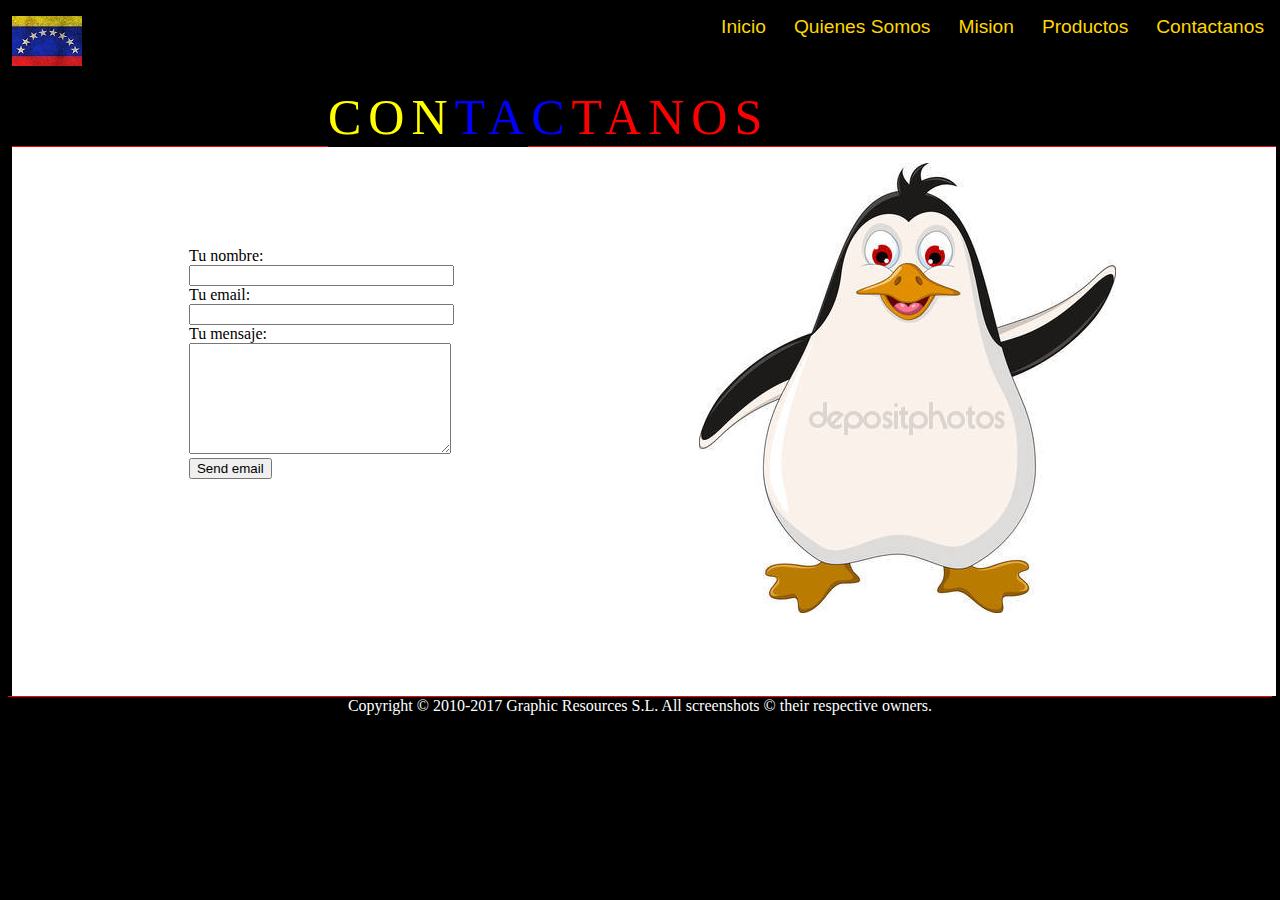
<file: contacto.html>
<!DOCTYPE html>
<html>
<head>
  <meta http-equiv="Content-Type" content="text/html; charset=UTF-8">
		<link href="css/contacto.css" rel="stylesheet" type="text/css"/>
		 <title>Traveling Enterprise</title>
</head>

<body>
<div class="page-container">
	<div class="header">
		<img class="logo" src="imagenes/venezuela.jpg">
		<p style="text-align:right;"> 
			<a href="index.html"><span>Inicio</span></a>
            <a href="quienes.html"><span>Quienes Somos</span></a>
            <a href="mision.html"><span>Mision</span></a>
            <a href="producto.html"><span>Productos</span></a>
            <a href="contacto.html"><span>Contactanos</span></a>
        </p>  
	  	
		<div class="producto">
			<p><span class="AMARILLO">CON</span><span class="AZUL">TAC</span><span class="ROJO">TANOS</span></p>
		</div> 
	</div>
	<div class="content">
		 <form id="contact_form" action="#" method="POST" enctype="multipart/form-data" style="margin-top: 25%;">
			<div class="row">
				<label for="name">Tu nombre:</label><br />
					<input id="name" class="input" name="name" type="text" value="" size="30" /><br />
			</div>
			<div class="row">
				<label for="email">Tu email:</label><br />
					<input id="email" class="input" name="email" type="text" value="" size="30" /><br />
			</div>
			<div class="row">
				<label for="message">Tu mensaje:</label><br />
				<textarea id="message" class="input" name="message" rows="7" cols="30"></textarea><br />
			</div>
			<input id="submit_button" type="submit" value="Send email" />
		</form>						
	</div>
	<div class="content-content">	
				<img src="imagenes/pin.jpg">
	</div>

</div>
	
<div class="div1">
	Copyright  ©  2010-2017 Graphic Resources S.L. All screenshots © their respective owners.
</div>
</body>
</html>
</file>
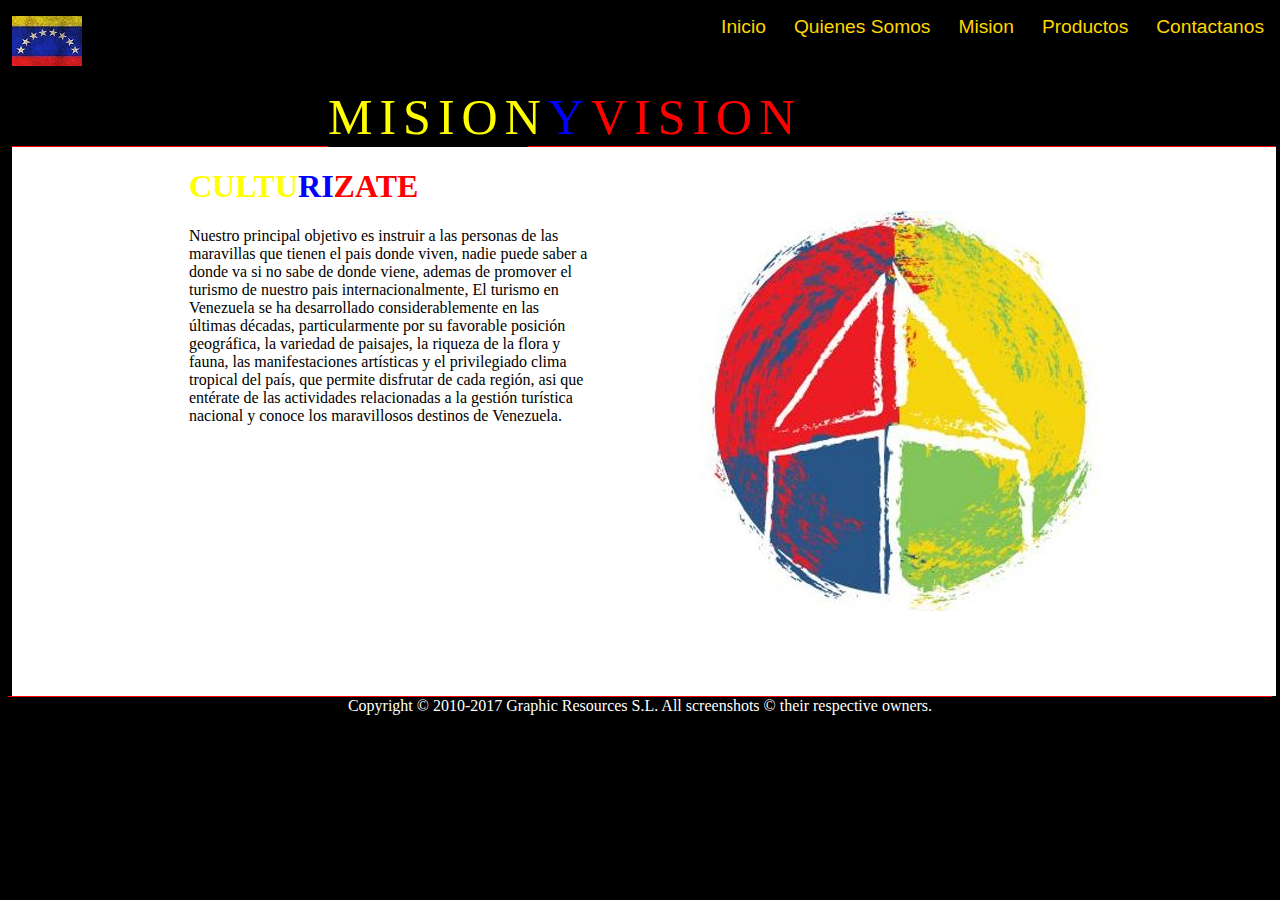
<file: mision.html>
<!DOCTYPE html>
<html>
<head>
  <meta http-equiv="Content-Type" content="text/html; charset=UTF-8">
		<link href="css/mision.css" rel="stylesheet" type="text/css"/>
		 <title>Traveling Enterprise</title>
</head>

<body>
<div class="page-container">
	<div class="header">
		<img class="logo" src="imagenes/venezuela.jpg">
		<p style="text-align:right;"> 
			<a href="index.html"><span>Inicio</span></a>
            <a href="quienes.html"><span>Quienes Somos</span></a>
            <a href="mision.html"><span>Mision</span></a>
            <a href="producto.html"><span>Productos</span></a>
            <a href="contacto.html"><span>Contactanos</span></a>
        </p>  
		<div class="producto">
			<p><span class="AMARILLO">MISION</span><span class="AZUL">Y</span><span class="ROJO">VISION</span></p>
		</div> 
	</div>
	<div class="content">
		 <h1 style="color: yellow;">CULTU<span class="AZUL">RI</span><span class="ROJO">ZATE</span></h1>
			<p>Nuestro principal objetivo es instruir a las personas de las maravillas que tienen el pais donde viven, nadie puede saber a donde va si no sabe de donde viene, ademas de promover el turismo de nuestro pais internacionalmente, El turismo en Venezuela se ha desarrollado considerablemente en las últimas décadas, particularmente por su favorable posición geográfica, la variedad de paisajes, la riqueza de la flora y fauna, las manifestaciones artísticas y el privilegiado clima tropical del país, que permite disfrutar de cada región, asi que entérate de las actividades relacionadas a la gestión turística nacional y conoce los maravillosos destinos de Venezuela.</p>
	</div>
	<div class="content-content">	
				<img src="imagenes/cultura.jpg">
	</div>

</div>
	
<div class="div1">
	Copyright  ©  2010-2017 Graphic Resources S.L. All screenshots © their respective owners.
</div>
</body>
</html>
</file>
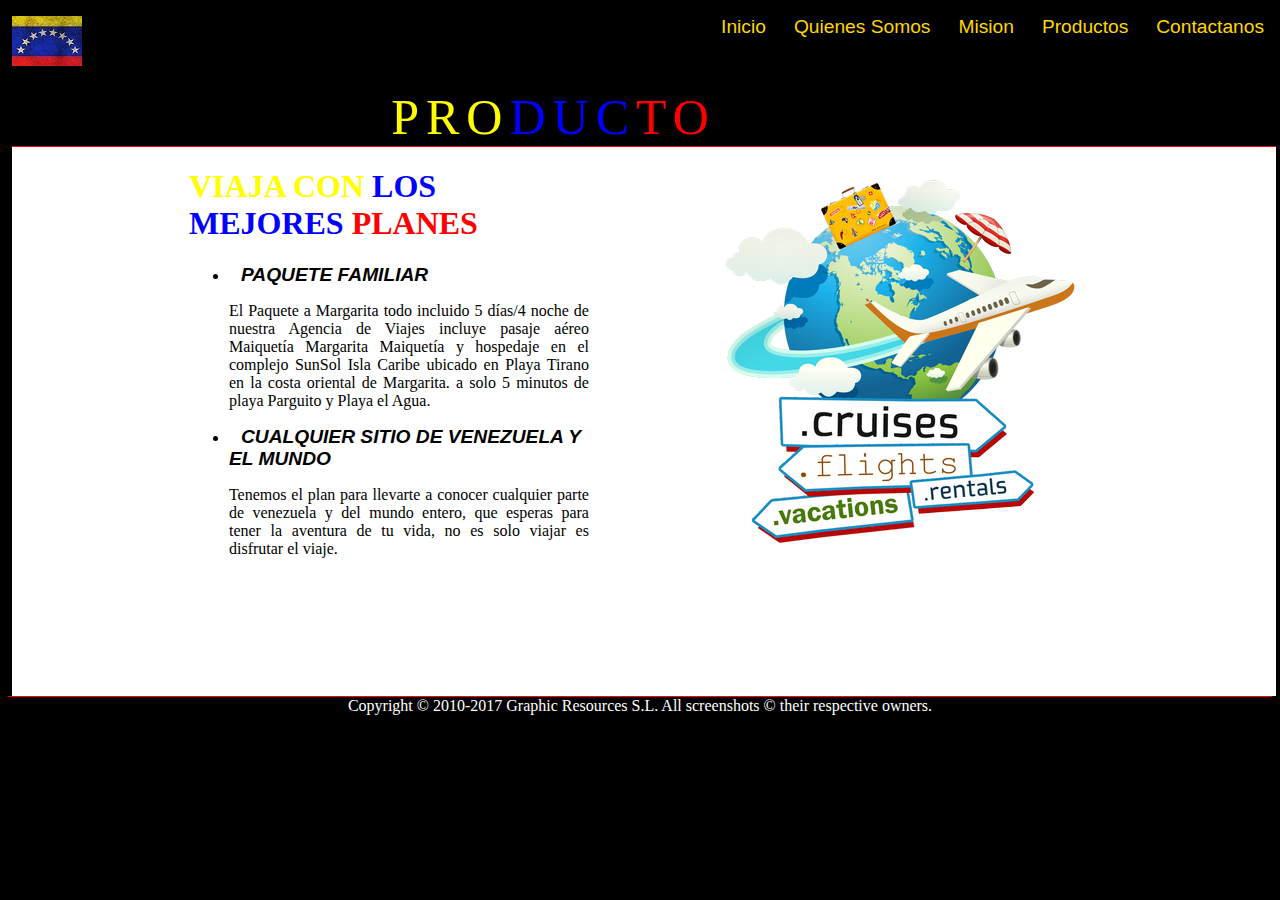
<file: producto.html>
<!DOCTYPE html>
<html>
<head>
  <meta http-equiv="Content-Type" content="text/html; charset=UTF-8">
		<link href="css/producto.css" rel="stylesheet" type="text/css"/>
		 <title>Traveling Enterprise</title>
</head>

<body>
<div class="page-container">
	<div class="header">
		<img class="logo" src="imagenes/venezuela.jpg">
		<p style="text-align:right;"> 
			<a href="index.html"><span>Inicio</span></a>
            <a href="quienes.html"><span>Quienes Somos</span></a>
            <a href="mision.html"><span>Mision</span></a>
            <a href="producto.html"><span>Productos</span></a>
            <a href="contacto.html"><span>Contactanos</span></a>
        </p>  
		<div class="producto">
			<p><span class="AMARILLO">PRO</span><span class="AZUL">DUC</span><span class="ROJO">TO</span></p>
		</div> 
	</div>
	<div class="content">
		 <h1 style="color: yellow;">VIAJA CON <span class="AZUL">LOS MEJORES</span><span class="ROJO"> PLANES</span></h1>
            <ul>
                <li>
                    <a href="" style="color: black; font-style: oblique;"><strong>PAQUETE FAMILIAR</strong></a><br>
                        <p style="text-align: justify;"> El Paquete a Margarita todo incluido 5 días/4 noche  de nuestra Agencia de Viajes incluye pasaje aéreo Maiquetía Margarita Maiquetía y hospedaje en el complejo SunSol Isla Caribe ubicado en Playa Tirano en la costa oriental de Margarita. a solo 5 minutos de playa Parguito y Playa el Agua.</p>
                </li>
                <li>
                    <a href="" style="color: black; font-style: oblique;"><strong>CUALQUIER SITIO DE VENEZUELA Y EL MUNDO</strong></a><br>
                        <p style="text-align: justify;"> Tenemos el plan para llevarte a conocer cualquier parte de venezuela y del mundo entero, que esperas para tener la aventura de tu vida, no es solo viajar es disfrutar el viaje.</p>
                    
                </li>
            </ul>
	</div>
	<div class="content-content">
		<img src="imagenes/tour.jpg">
	</div>

</div>
	
<div class="div1">
	Copyright  ©  2010-2017 Graphic Resources S.L. All screenshots © their respective owners.
</div>
</body>
</html>
</file>
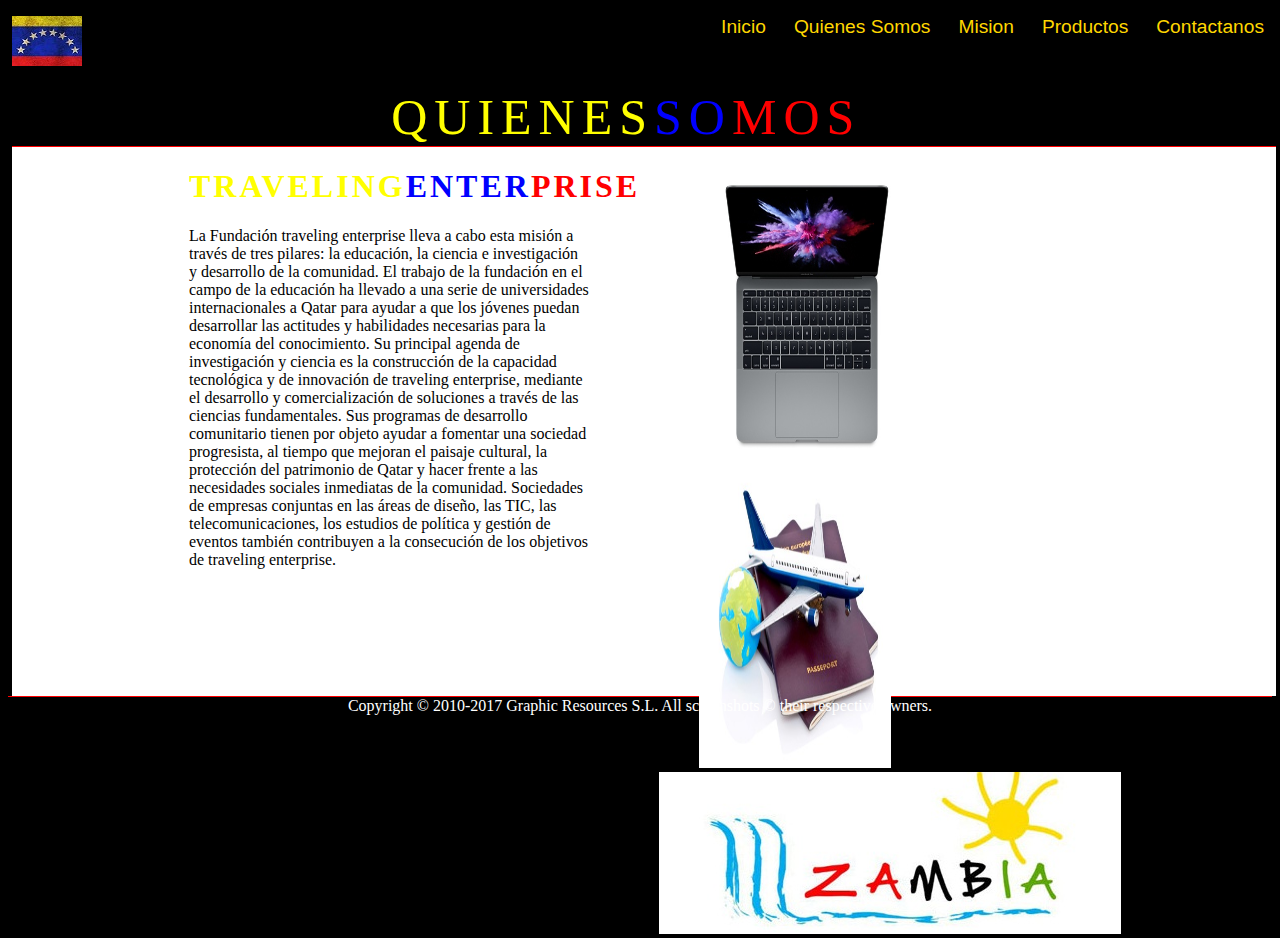
<file: quienes.html>
<!DOCTYPE html>
<html>
<head>
  <meta http-equiv="Content-Type" content="text/html; charset=UTF-8">
		<link href="css/quienes.css" rel="stylesheet" type="text/css"/>
		 <title>Traveling Enterprise</title>
</head>

<body>
<div class="page-container">
	<div class="header">
		<img class="logo" src="imagenes/venezuela.jpg">
		<p style="text-align:right;">
			<a href="index.html"><span>Inicio</span></a> 
            <a href="quienes.html"><span>Quienes Somos</span></a>
            <a href="mision.html"><span>Mision</span></a>
            <a href="producto.html"><span>Productos</span></a>
            <a href="contacto.html"><span>Contactanos</span></a>
        </p>  
		<div class="producto">
			<p><span class="AMARILLO">QUIENES</span><span class="AZUL">SO</span><span class="ROJO">MOS</span></p>
		</div> 
	</div>
	<div class="content">
		 <h1 style="color: yellow; letter-spacing: 3px;">TRAVELING<span class="AZUL">ENTER</span><span class="ROJO">PRISE</span></h1>
            <p>La Fundación traveling enterprise lleva a cabo esta misión a través de tres pilares: la educación, la ciencia e investigación y desarrollo de la comunidad. El trabajo de la fundación en el campo de la educación ha llevado a una serie de universidades internacionales a Qatar para ayudar a que los jóvenes puedan desarrollar las actitudes y habilidades necesarias para la economía del conocimiento. Su principal agenda de investigación y ciencia es la construcción de la capacidad tecnológica y de innovación de traveling enterprise, mediante el desarrollo y comercialización de soluciones a través de las ciencias fundamentales. Sus programas de desarrollo comunitario tienen por objeto ayudar a fomentar una sociedad progresista, al tiempo que mejoran el paisaje cultural, la protección del patrimonio de Qatar y hacer frente a las necesidades sociales inmediatas de la comunidad.
			Sociedades de empresas conjuntas en las áreas de diseño, las TIC, las telecomunicaciones, los estudios de política y gestión de eventos también contribuyen a la consecución de los objetivos de traveling enterprise.</p>
	</div>
	<div class="content-content">
				<a href="">
				<img class="two-columns" src="imagenes/compu.jpg" width="400;" height="300;"/></a>
  				<img class="two-columns" src="imagenes/avion.jpg" width="400;" height="300;" />
  			<div class="div2">
				<img src="imagenes/zambia.jpg">
			</div>
	</div>

</div>
	
<div class="div1">
	Copyright  ©  2010-2017 Graphic Resources S.L. All screenshots © their respective owners.
</div>
</body>
</html>
</file>
<file: css/contacto.css>
body {
 background-color: black;
}

.page-container{
	width:100%;
	background-color: white;
	height: 680px;
	margin-left: 4px;

}
.header{
	width: 100%;
	height: 130px;
	background-color: black;
	border-bottom: 1px solid red;
}
.logo{
	float: left;
	
}

.producto{
	background-color: black;
	width: 200px;
	height: 80px;
	margin-left: 25%;
	
	
	
	padding-bottom: 2px;
	text-align: center;
	letter-spacing: 7px;
	font-size: 50px;
}
.AMARILLO{
	color:yellow;
}
.AZUL{
	color:blue;
}
.ROJO{
	color:red;
}
.content{
	float: left;
 	width: 400px;
 	background-color: white;
	color:black;
	margin-bottom: 1em;
	height:300px;
	margin-left:14%;
}
.content-content{
	float: right;
 	width: 400px;
	color:white;
	margin-bottom: 1em;
	margin-top: 1em;
	height: 400px;
	margin-right:14%;
}
.two-columns{
	width: 48%;
	display: inline-block;
}
.div1{
	border-top: 1px solid red;
	color:white;
	text-align: center;
	background-color: black;
}
.div2{
	color: white;
	width: 400px;
	height: 130px;
	bottom: 0;
	float: right;
	background-color: black;
	margin-right: 10%;
	
}
a:link {
   color: gold;
   background-color: transparent;
   text-decoration: none;
   font-size: 120%;
   margin: 12px;
   margin-top: 10px;
   font-family: arial,sans-serif;
}
a:visited {
   color: blue;
   background-color: transparent;
   text-decoration: none;
   font-size: 150%;
}
a:hover {
   color: gray;
   background-color: transparent;
   text-decoration: none;
   font-size: 150%;
}
a:active {
   color: red;
   background-color: transparent;
   text-decoration: none;
   font-size: 150%;
}
</file>
<file: css/mision.css>
body {
 background-color: black;
}

.page-container{
	width:100%;
	background-color: white;
	height: 680px;
	margin-left: 4px;

}
.header{
	width: 100%;
	height: 130px;
	background-color: black;
	border-bottom: 1px solid red;
}
.logo{
	float: left;
	
}
.header-img{
	float: right;
	;
	margin-right: 3%;
}
.producto{
	background-color: black;
	width: 200px;
	height: 80px;
	margin-left: 25%;
	
	
	
	padding-bottom: 2px;
	text-align: center;
	letter-spacing: 7px;
	font-size: 50px;
}
.AMARILLO{
	color:yellow;
}
.AZUL{
	color:blue;
}
.ROJO{
	color:red;
}
.content{
	float: left;
 	width: 400px;
 	background-color: white;
	color:black;
	margin-bottom: 1em;
	height: 400px;
	margin-left:14%;
}
.content-content{
	float: right;
 	width: 400px;
	color:white;
	margin-bottom: 1em;
	margin-top: 4em;
	height: 400px;
	margin-right:14%;
}
.two-columns{
	width: 48%;
	display: inline-block;
}
.div1{
	border-top: 1px solid red;
	color:white;
	text-align: center;
}
.div2{
	color: white;
	width: 400px;
	height: 130px;
	bottom: 0;
	float: right;
	background-color: black;
	margin-right: 10%;
	
}
a:link {
   color: gold;
   background-color: transparent;
   text-decoration: none;
   font-size: 120%;
   margin: 12px;
   margin-top: 10px;
   font-family: arial,sans-serif;
}
a:visited {
   color: blue;
   background-color: transparent;
   text-decoration: none;
   font-size: 150%;
}
a:hover {
   color: gray;
   background-color: transparent;
   text-decoration: none;
   font-size: 150%;
}
a:active {
   color: red;
   background-color: transparent;
   text-decoration: none;
   font-size: 150%;
}
</file>
<file: css/producto.css>
body {
 background-color: black;
}

.page-container{
	width:100%;
	background-color: white;
	height: 680px;
	margin-left: 4px;

}
.header{
	width: 100%;
	height: 130px;
	background-color: black;
	border-bottom: 1px solid red;
}
.logo{
	float: left;
	
}
.header-img{
	float: right;
	;
	margin-right: 3%;
}
.producto{
	background-color: black;
	width: 200px;
	height: 40px;
	margin-left: 30%;
	
	
	
	padding-bottom: 2px;
	text-align: center;
	letter-spacing: 7px;
	font-size: 50px;
}
.AMARILLO{
	color:yellow;
}
.AZUL{
	color:blue;
}
.ROJO{
	color:red;
}
.content{
	float: left;
 	width: 400px;
 	background-color: white;
	color:black;
	margin-bottom: 1em;
	height: 400px;
	margin-left:14%;
}
.content-content{
	float: right;
 	width: 400px;
	color:white;
	margin-bottom: 1em;
	margin-top: 1em;
	height: 400px;
	margin-right:14%;
}
.two-columns{
	width: 48%;
	display: inline-block;
}
.div1{
	border-top: 1px solid red;
	color:white;
	text-align: center;
}
.div2{
	color: white;
	width: 400px;
	height: 130px;
	bottom: 0;
	float: right;
	background-color: black;
	
}
a:link {
   color: gold;
   background-color: transparent;
   text-decoration: none;
   font-size: 120%;
   margin: 12px;
   margin-top: 10px;
   font-family: arial,sans-serif;
}
a:visited {
   color: blue;
   background-color: transparent;
   text-decoration: none;
   font-size: 150%;
}
a:hover {
   color: gray;
   background-color: transparent;
   text-decoration: none;
   font-size: 150%;
}
a:active {
   color: red;
   background-color: transparent;
   text-decoration: none;
   font-size: 150%;
}
</file>
<file: css/quienes.css>
body {
 background-color: black;
}

.page-container{
	width:100%;
	background-color: white;
	height: 680px;
	margin-left: 4px;

}
.header{
	width: 100%;
	height: 130px;
	background-color: black;
	border-bottom: 1px solid red;
}
.logo{
	float: left;
	
}
.header-img{
	float: right;
	;
	
}
.producto{
	background-color: black;
	width: 200px;
	height: 40px;
	margin-left: 30%;
	
	
	
	padding-bottom: 2px;
	text-align: center;
	letter-spacing: 7px;
	font-size: 50px;
}
.AMARILLO{
	color:yellow;
}
.AZUL{
	color:blue;
}
.ROJO{
	color:red;
}
.content{
	float: left;
 	width: 400px;
 	background-color: white;
	color:black;
	margin-bottom: 1em;
	height: 400px;
	margin-left:14%;
}
.content-content{
	float: right;
 	width: 400px;
	color:white;
	margin-bottom: 1em;
	margin-top: 1em;
	height: 400px;
	margin-right:14%;
}
.two-columns{
	width: 48%;
	display: inline-block;
}
.div1{
	border-top: 1px solid red;
	color:white;
	text-align: center;
}
.div2{
	color: white;
	width: 400px;
	height: 130px;
	bottom: 0;
	float: right;
	background-color: black;
	margin-right: 10%;
	
}
a:link {
   color: gold;
   background-color: transparent;
   text-decoration: none;
   font-size: 120%;
   margin: 12px;
   margin-top: 10px;
   font-family: arial,sans-serif;
}
a:visited {
   color: blue;
   background-color: transparent;
   text-decoration: none;
   font-size: 150%;
}
a:hover {
   color: gray;
   background-color: transparent;
   text-decoration: none;
   font-size: 150%;
}
a:active {
   color: red;
   background-color: transparent;
   text-decoration: none;
   font-size: 150%;
}
</file>
